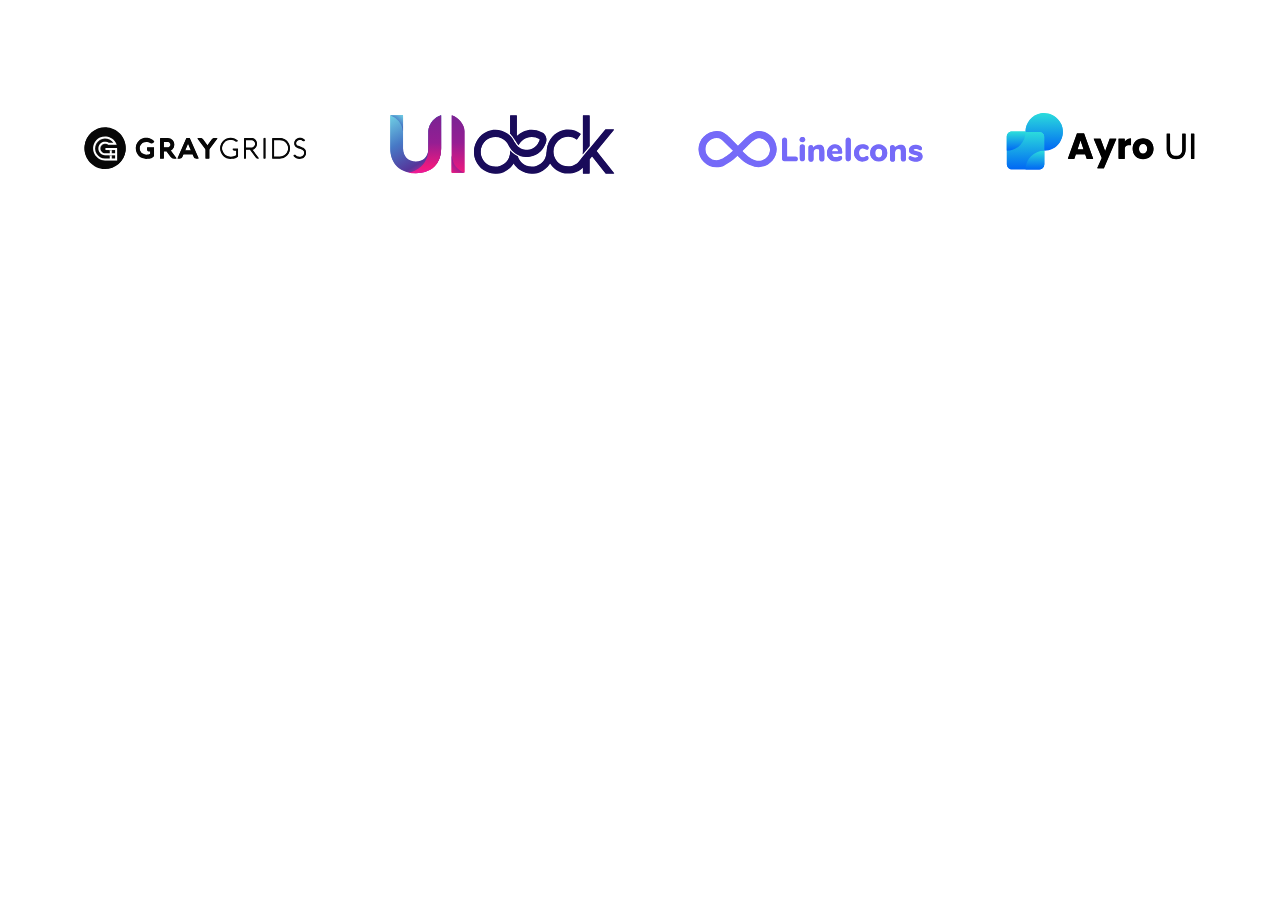
<file: src/modules/logos/logos.html>
<!DOCTYPE html>
<html lang="en">
<head>
    <meta charset="UTF-8">
    <meta name="viewport" content="width=device-width, initial-scale=1.0">
    <title>Document</title>
    <link rel="stylesheet" href="logos1.css">
    <link rel="stylesheet" href="../../../css/bootstrap.min.css">
    <style>
      
    </style>
</head>
<body>
    <div class="container" style="height: 300px;">
        
    <div class="rt w-100 h-100">
        <img src="/src/assets/brands.svg" alt="brand-logos" class="h-100 w-100">
    </div>
     </div>
    <script src="../../../js/bootstrap.bundle.min.js"></script>
</body>
</html>
</file>
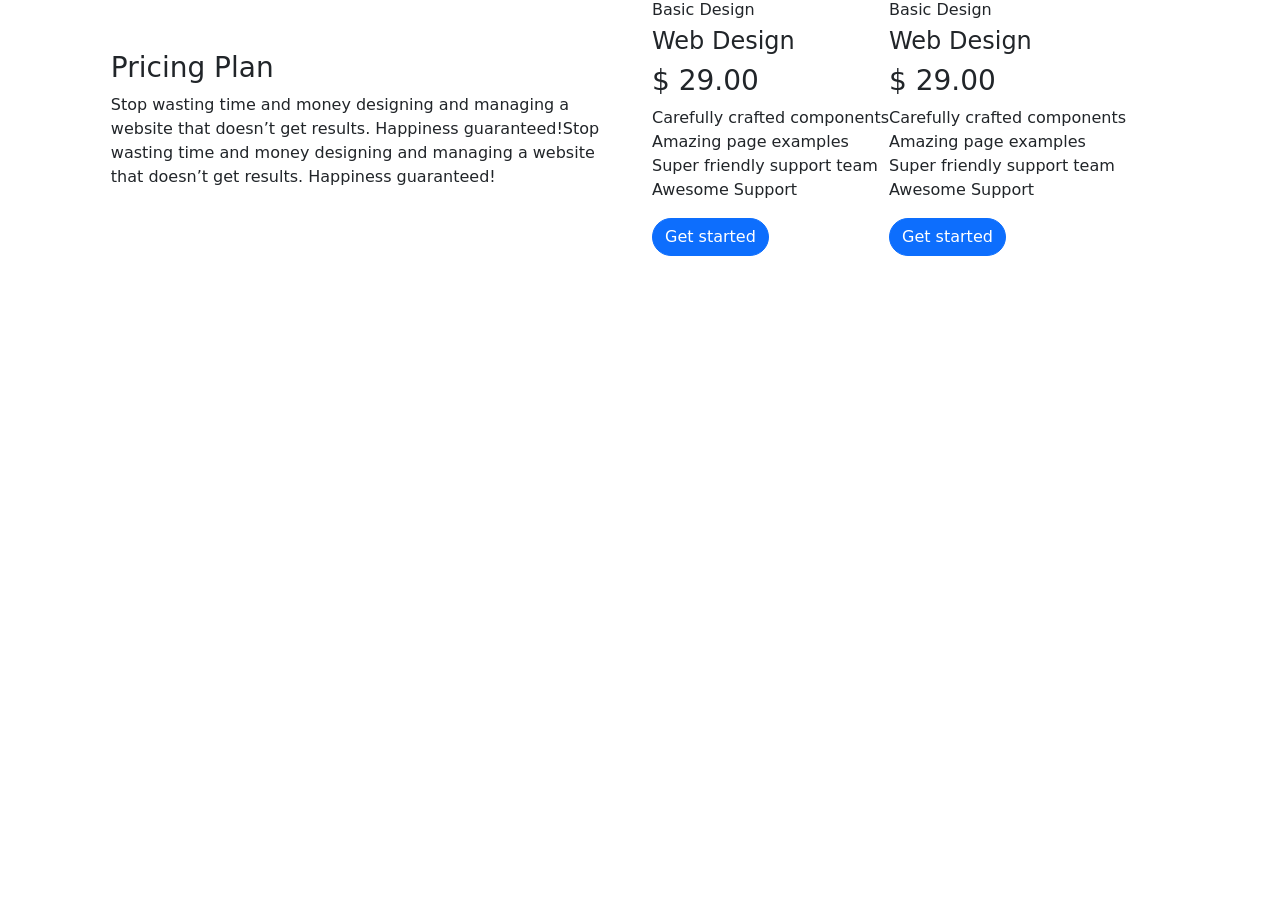
<file: src/modules/pricing/pricing.html>
<!DOCTYPE html>
<html lang="en">
<head>
    <meta charset="UTF-8">
    <meta name="viewport" content="width=device-width, initial-scale=1.0">
    <title>Document</title>
    <link rel="stylesheet" href="../../../css/bootstrap.min.css">
    <style>

   
    </style>
</head>
<body>
    <section class="pricing-section">
        <div class="container">
            <div class="row">
                <div class="col-lg-6" style="display: flex; justify-content: center; align-items: center;" >
                    <div class="pricing-title">
                        <h3 class="pricing-h3">Pricing Plan</h3>

                        <p class="pricing-p">Stop wasting time and money designing and managing a <br> website that
                            doesn’t get results. Happiness guaranteed!Stop <br> wasting time and money designing and
                            managing a website <br> that doesn’t get results. Happiness guaranteed!</p>
                    </div>
                </div>


                <div class="col-lg-6 d-flex">
                    <div class="single-pricing">
                        <h6 class="pricing-h6">Basic Design</h6>
                        <h4 class="pricing-h4">Web Design</h4>
                        <h3 class="pricing-h3">$ 29.00</h3>

                        <ul class="list-unstyled">
                            <li class="pricing-li">Carefully crafted components</li>
                            <li class="pricing-li">Amazing page examples</li>
                            <li class="pricing-li">Super friendly support team</li>
                            <li class="pricing-li">Awesome Support</li>
                        </ul>

                        <button class="cssbuttons-io-button btn btn-primary rounded-5 ">
                            Get started</button>
                    </div>


                    <div class="single-pricing">
                        <h6 class="pricing-h6">Basic Design</h6>
                        <h4 class="pricing-h4">Web Design</h4>
                        <h3 class="pricing-h3">$ 29.00</h3>

                        <ul class="list-unstyled">
                            <li class="pricing-li">Carefully crafted components</li>
                            <li class="pricing-li">Amazing page examples</li>
                            <li class="pricing-li">Super friendly support team</li>
                            <li class="pricing-li">Awesome Support</li>
                        </ul>

                        <button class="cssbuttons-io-button btn btn-primary rounded-5">
                            Get started</button>
                    </div>
                </div>
            </div>
        </div>
    </section>
    <script src="../../../js/bootstrap.bundle.min.js"></script>
</body>
</html>
</file>
<file: src/modules/logos/logos1.css>
.rt{
    height: 200px;
    color: azure;
    width: 100%;


     background-image: url(../../assets/brands.svg);
     background-size: 100%;
     background-repeat: no-repeat;
     background-position: center;
}
</file>
